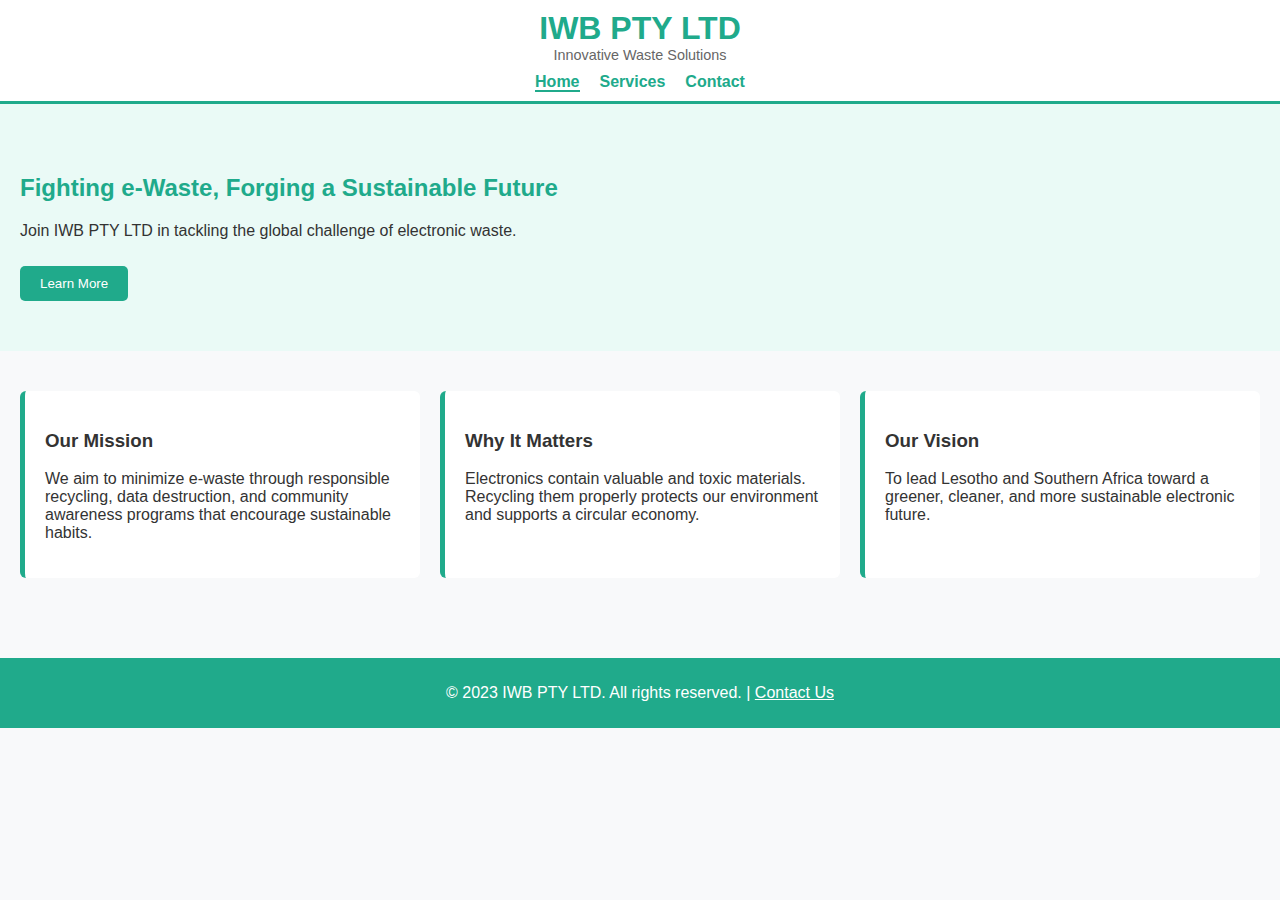
<file: index.html>
<!DOCTYPE html>
<html lang="en">
<head>
  <meta charset="UTF-8">
  <meta name="viewport" content="width=device-width, initial-scale=1.0">
  <title>IWB PTY LTD - Home</title>
  <link rel="stylesheet" href="style.css">
</head>
<body>
  <header>
    <div class="logo">
      <h1>IWB PTY LTD</h1>
      <p>Innovative Waste Solutions</p>
    </div>
    <nav>
      <label for="menu-toggle" class="menu-toggle">☰</label>
      <input type="checkbox" id="menu-toggle">
      <ul>
        <li><a href="index.html" class="active">Home</a></li>
        <li><a href="services.html">Services</a></li>
        <li><a href="contact.html">Contact</a></li>
      </ul>
    </nav>
  </header>

  <section class="hero alt-hero">
    <div class="hero-text">
      <h2>Fighting e-Waste, Forging a Sustainable Future</h2>
      <p>Join IWB PTY LTD in tackling the global challenge of electronic waste.</p>
      <a href="services.html"><button>Learn More</button></a>
    </div>
    
  </section>

  <section class="info-grid">
    <div class="info-box">
      <h3>Our Mission</h3>
      <p>We aim to minimize e-waste through responsible recycling, data destruction, and community awareness programs that encourage sustainable habits.</p>
    </div>
    <div class="info-box">
      <h3>Why It Matters</h3>
      <p>Electronics contain valuable and toxic materials. Recycling them properly protects our environment and supports a circular economy.</p>
    </div>
    <div class="info-box">
      <h3>Our Vision</h3>
      <p>To lead Lesotho and Southern Africa toward a greener, cleaner, and more sustainable electronic future.</p>
    </div>
  </section>

  <footer>
    <p>© 2023 IWB PTY LTD. All rights reserved. | <a href="contact.html">Contact Us</a></p>
  </footer>
</body>
</html>
</file>
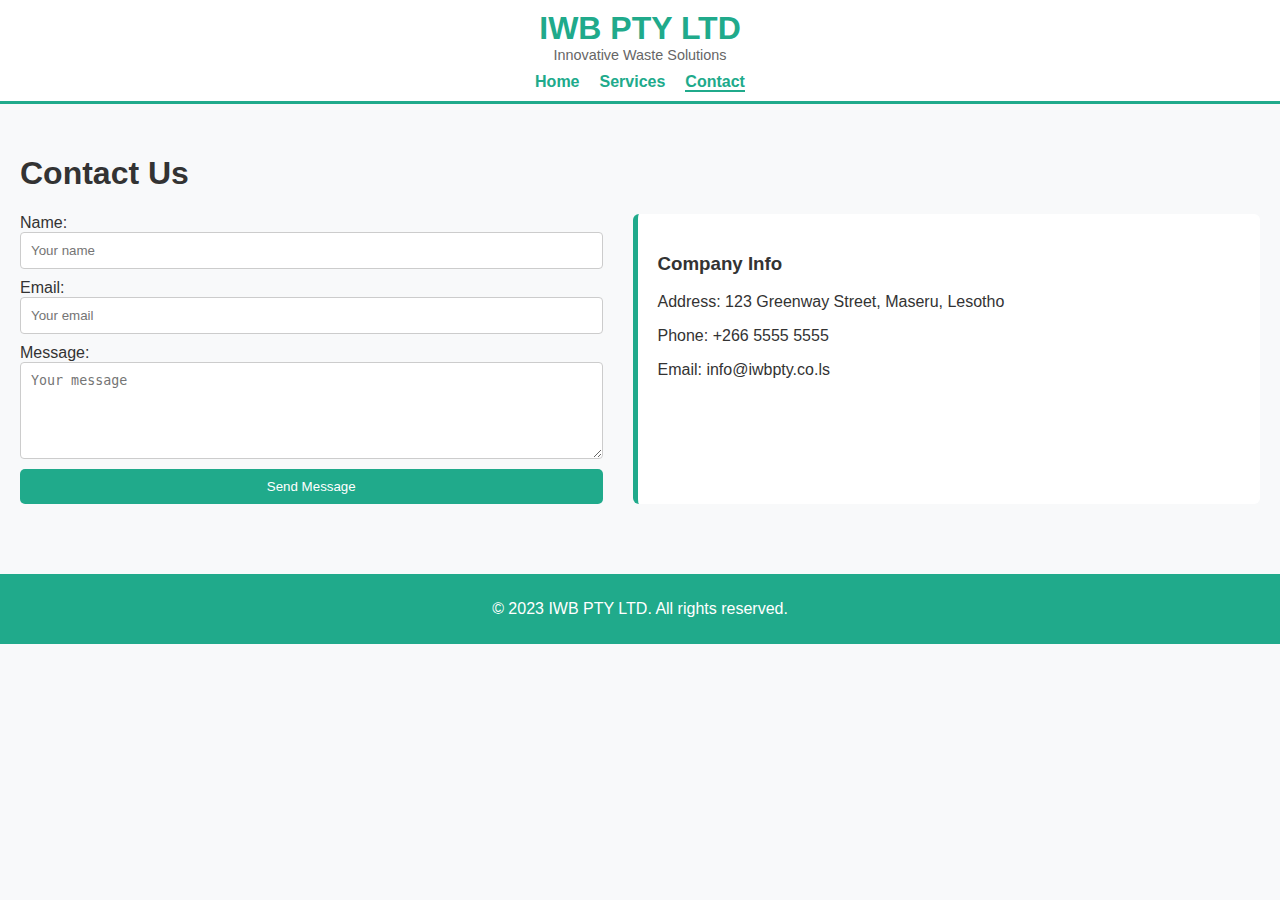
<file: contact.html>
<!DOCTYPE html>
<html>
<head>
  <meta charset="UTF-8">
  <meta name="viewport" content="width=device-width, initial-scale=1.0">
  <title>IWB PTY LTD - Contact</title>
  <link rel="stylesheet" href="style.css">
</head>
<body>
  <header>
    <div class="logo">
      <h1>IWB PTY LTD</h1>
      <p>Innovative Waste Solutions</p>
    </div>
    <nav>
      <label for="menu-toggle" class="menu-toggle">☰</label>
      <input type="checkbox" id="menu-toggle">
      <ul>
        <li><a href="index.html">Home</a></li>
        <li><a href="services.html">Services</a></li>
        <li><a href="contact.html" class="active">Contact</a></li>
      </ul>
    </nav>
  </header>

  <section class="contact-container">
    <h1>Contact Us</h1>
    <div class="contact-content">
      <form class="contact-form">
        <label>Name:</label>
        <input type="text" placeholder="Your name" required>

        <label>Email:</label>
        <input type="email" placeholder="Your email" required>

        <label>Message:</label>
        <textarea rows="5" placeholder="Your message" required></textarea>

        <button type="submit">Send Message</button>
      </form>

      <div class="contact-details">
        <h3>Company Info</h3>
        <p>Address: 123 Greenway Street, Maseru, Lesotho</p>
        <p>Phone: +266 5555 5555</p>
        <p>Email: info@iwbpty.co.ls</p>
      </div>
    </div>
  </section>

  <footer>
    <p>© 2023 IWB PTY LTD. All rights reserved.</p>
  </footer>
</body>

</html>
</file>
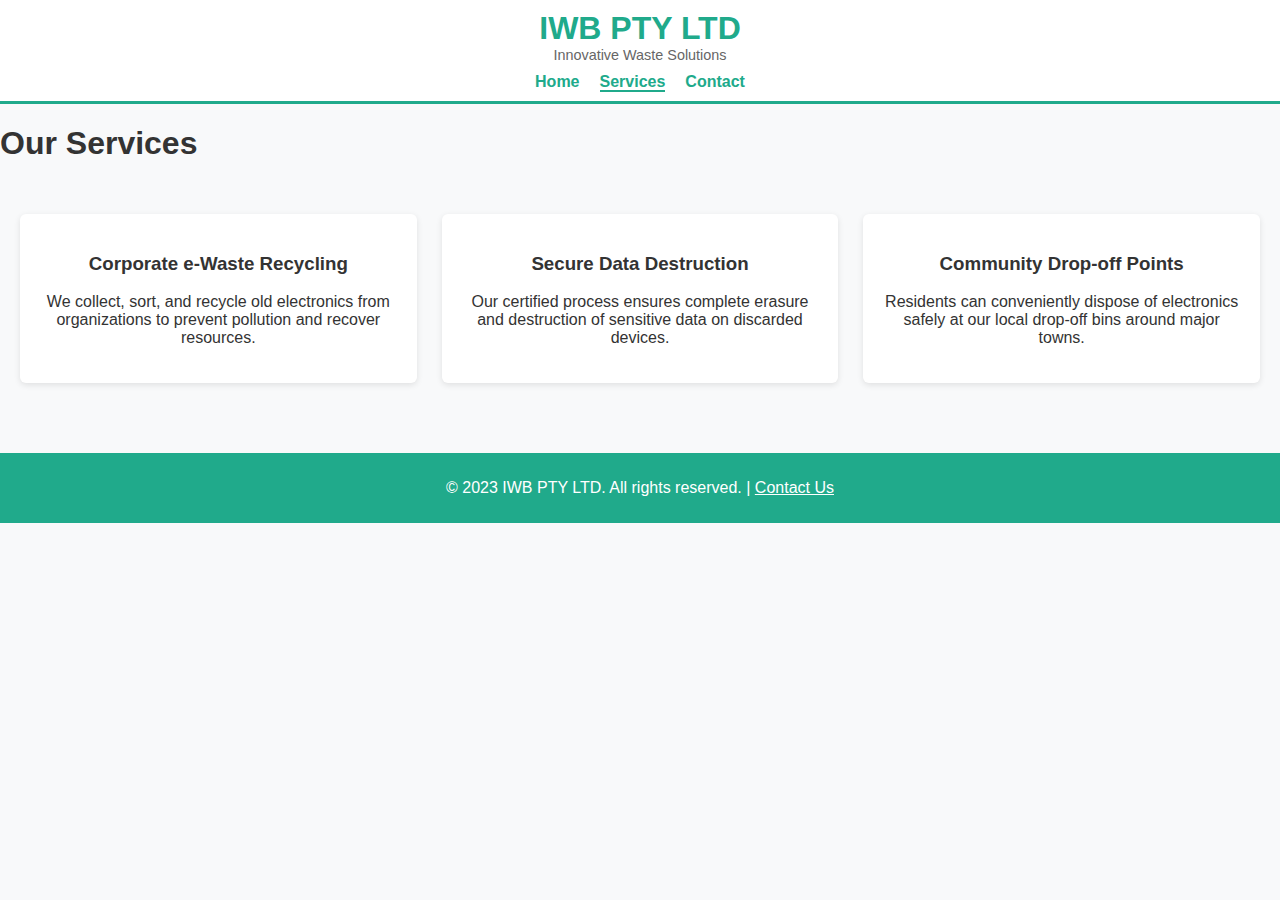
<file: services.html>
<!DOCTYPE html>
<html lang="en">
<head>
  <meta charset="UTF-8">
  <meta name="viewport" content="width=device-width, initial-scale=1.0">
  <title>IWB PTY LTD - Services</title>
  <link rel="stylesheet" href="style.css">
</head>
<body>
  <header>
    <div class="logo">
      <h1>IWB PTY LTD</h1>
      <p>Innovative Waste Solutions</p>
    </div>
    <nav>
      <label for="menu-toggle" class="menu-toggle">☰</label>
      <input type="checkbox" id="menu-toggle">
      <ul>
        <li><a href="index.html">Home</a></li>
        <li><a href="services.html" class="active">Services</a></li>
        <li><a href="contact.html">Contact</a></li>
      </ul>
    </nav>
  </header>

  <section class="main">
    <h1>Our Services</h1>
    <div class="service-grid">
      <div class="service">
        
        <h3>Corporate e-Waste Recycling</h3>
        <p>We collect, sort, and recycle old electronics from organizations to prevent pollution and recover resources.</p>
      </div>

      <div class="service">
        
        <h3>Secure Data Destruction</h3>
        <p>Our certified process ensures complete erasure and destruction of sensitive data on discarded devices.</p>
      </div>

      <div class="service">
        
        <h3>Community Drop-off Points</h3>
        <p>Residents can conveniently dispose of electronics safely at our local drop-off bins around major towns.</p>
      </div>
    </div>
  </section>

  <footer>
    <p>© 2023 IWB PTY LTD. All rights reserved. | <a href="contact.html">Contact Us</a></p>
  </footer>
</body>
</html>
</file>
<file: style.css>
body {
  margin: 0;
  font-family: 'Segoe UI', Arial, sans-serif;
  color: #333;
  background-color: #f8f9fa;
}

header {
  background-color: #fff;
  text-align: center;
  padding: 10px 0;
  border-bottom: 3px solid #20aa8b;
}

.logo h1 {
  color: #20aa8b;
  margin: 0;
}

.logo p {
  margin: 0;
  font-size: 0.9rem;
  color: #666;
}


nav {
  position: relative;
  margin-top: 10px;
}

nav ul {
  display: flex;
  justify-content: center;
  list-style: none;
  margin: 0;
  padding: 0;
  gap: 20px;
}

nav a {
  text-decoration: none;
  color: #20aa8b;
  font-weight: bold;
}

nav a.active, nav a:hover {
  border-bottom: 2px solid #20aa8b;
}

.menu-toggle {
  display: none;
  font-size: 1.6rem;
  color: #20aa8b;
  cursor: pointer;
}

#menu-toggle {
  display: none;
}


.alt-hero {
  display: flex;
  flex-wrap: wrap;
  background-color: #eafaf6;
}

.hero-text {
  flex: 1;
  padding: 50px 20px;
}

.hero-img {
  flex: 1;
  background: url('https://images.unsplash.com/photo-1581092580497-e0d23cbdf1dc?auto=format&fit=crop&w=600&q=80') center/cover no-repeat;
  min-height: 250px;
}

.hero-text h2 {
  color: #20aa8b;
}

.hero-text button {
  background-color: #20aa8b;
  color: white;
  border: none;
  padding: 10px 20px;
  border-radius: 5px;
  margin-top: 10px;
  cursor: pointer;
}

.hero-text button:hover {
  background-color: #188a70;
}


.info-grid {
  display: grid;
  grid-template-columns: repeat(auto-fit, minmax(250px, 1fr));
  gap: 20px;
  padding: 40px 20px;
}

.info-box {
  background-color: #fff;
  border-left: 5px solid #20aa8b;
  padding: 20px;
  border-radius: 6px;
}


.service-grid {
  display: grid;
  grid-template-columns: repeat(auto-fit, minmax(250px, 1fr));
  gap: 25px;
  padding: 30px 20px;
}

.service {
  background-color: #fff;
  text-align: center;
  padding: 20px;
  border-radius: 6px;
  box-shadow: 0 2px 6px rgba(0,0,0,0.1);
}

.service img {
  width: 60px;
  margin-bottom: 10px;
}

.contact-container {
  padding: 30px 20px;
}

.contact-content {
  display: flex;
  flex-wrap: wrap;
  justify-content: space-between;
  gap: 30px;
  margin-top: 20px;
}

.contact-form {
  flex: 1;
  min-width: 280px;
  display: flex;
  flex-direction: column;
}

.contact-form input, .contact-form textarea {
  margin-bottom: 10px;
  padding: 10px;
  border: 1px solid #ccc;
  border-radius: 4px;
}

.contact-form button {
  background-color: #20aa8b;
  color: white;
  border: none;
  padding: 10px;
  border-radius: 5px;
  cursor: pointer;
}

.contact-form button:hover {
  background-color: #188a70;
}

.contact-details {
  flex: 1;
  min-width: 250px;
  background-color: #fff;
  padding: 20px;
  border-left: 5px solid #20aa8b;
  border-radius: 6px;
}

footer {
  background-color: #20aa8b;
  color: white;
  text-align: center;
  padding: 10px;
  margin-top: 40px;
}

footer a {
  color: #fff;
  text-decoration: underline;
}

@media (max-width: 768px) {
  nav ul {
    display: none;
    flex-direction: column;
    background-color: #fff;
    position: absolute;
    width: 100%;
    left: 0;
    top: 70px;
    padding: 10px 0;
  }

  #menu-toggle:checked + ul {
    display: flex;
  }

  .menu-toggle {
    display: block;
  }
}
</file>
